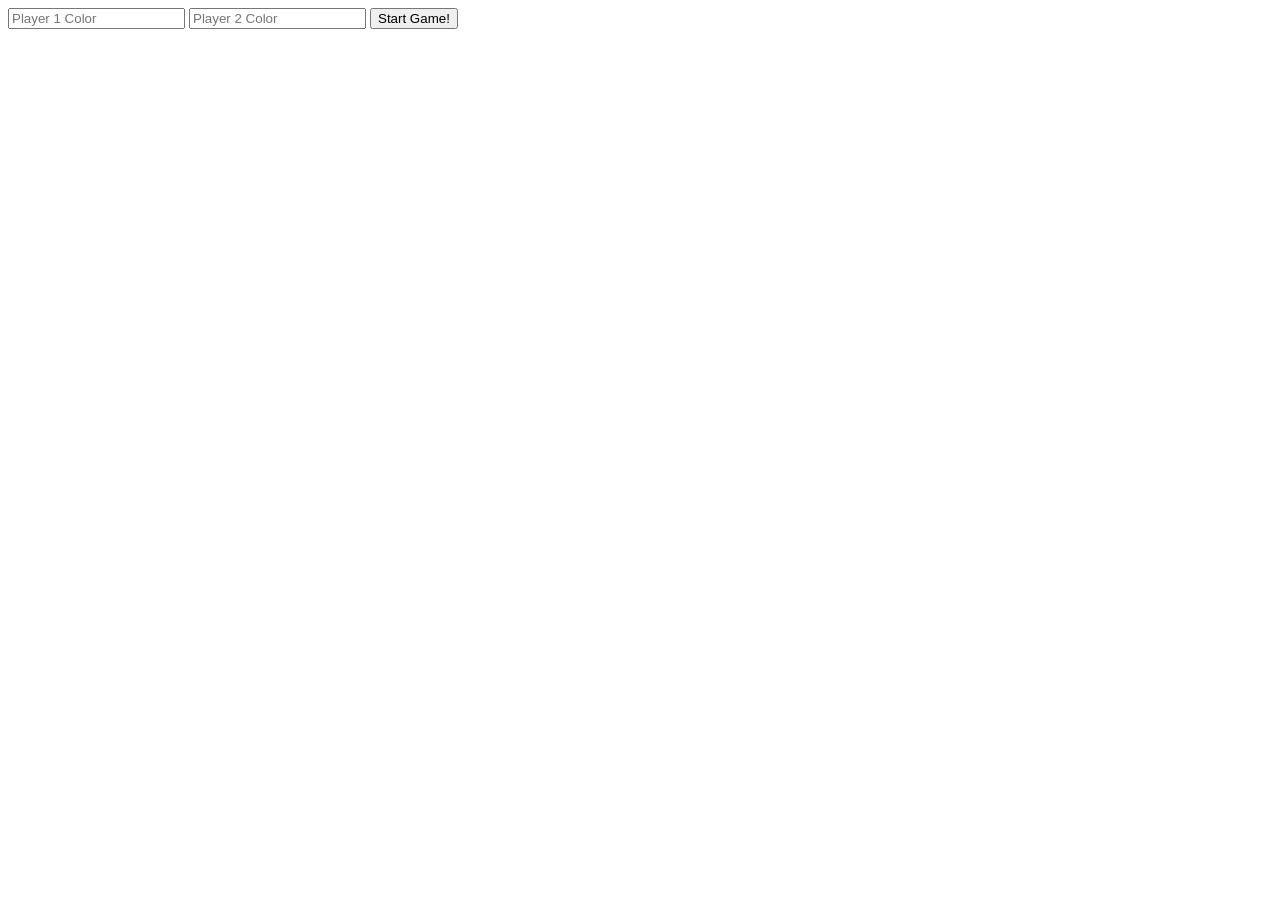
<file: connect-four-oo/index.html>
<!doctype html>
<head>
  <title>Connect 4</title>
  <link href="connect4.css" rel="stylesheet">
</head>
<body>



<input type="text" id='p1-color' placeholder="Player 1 Color">
<input type="text" id='p2-color' placeholder="Player 2 Color">
<button id="start-game">Start Game!</button>


<div id="game">
  <table id="board"></table>
</div>

<script src="connect4.js"></script>

</body>
</html>
</file>
<file: connect-four-oo/connect4.css>
/* game board table */


#board td {
  width: 50px;
  height: 50px;
  border: solid 1px #666;
}

/* pieces are div within game table cells: draw as colored circles */

.piece {
  margin: 5px;
  width: 80%;
  height: 80%;
  border-radius: 50%;
}

.piece.p1 {
  background-color: red;
}

.piece.p2 {
  background-color: blue;
}

/* column-top is table row of clickable areas for each column */

#column-top td {
  border: dashed 1px lightgray;
}

#column-top td:hover {
  background-color: gold;
}
</file>
